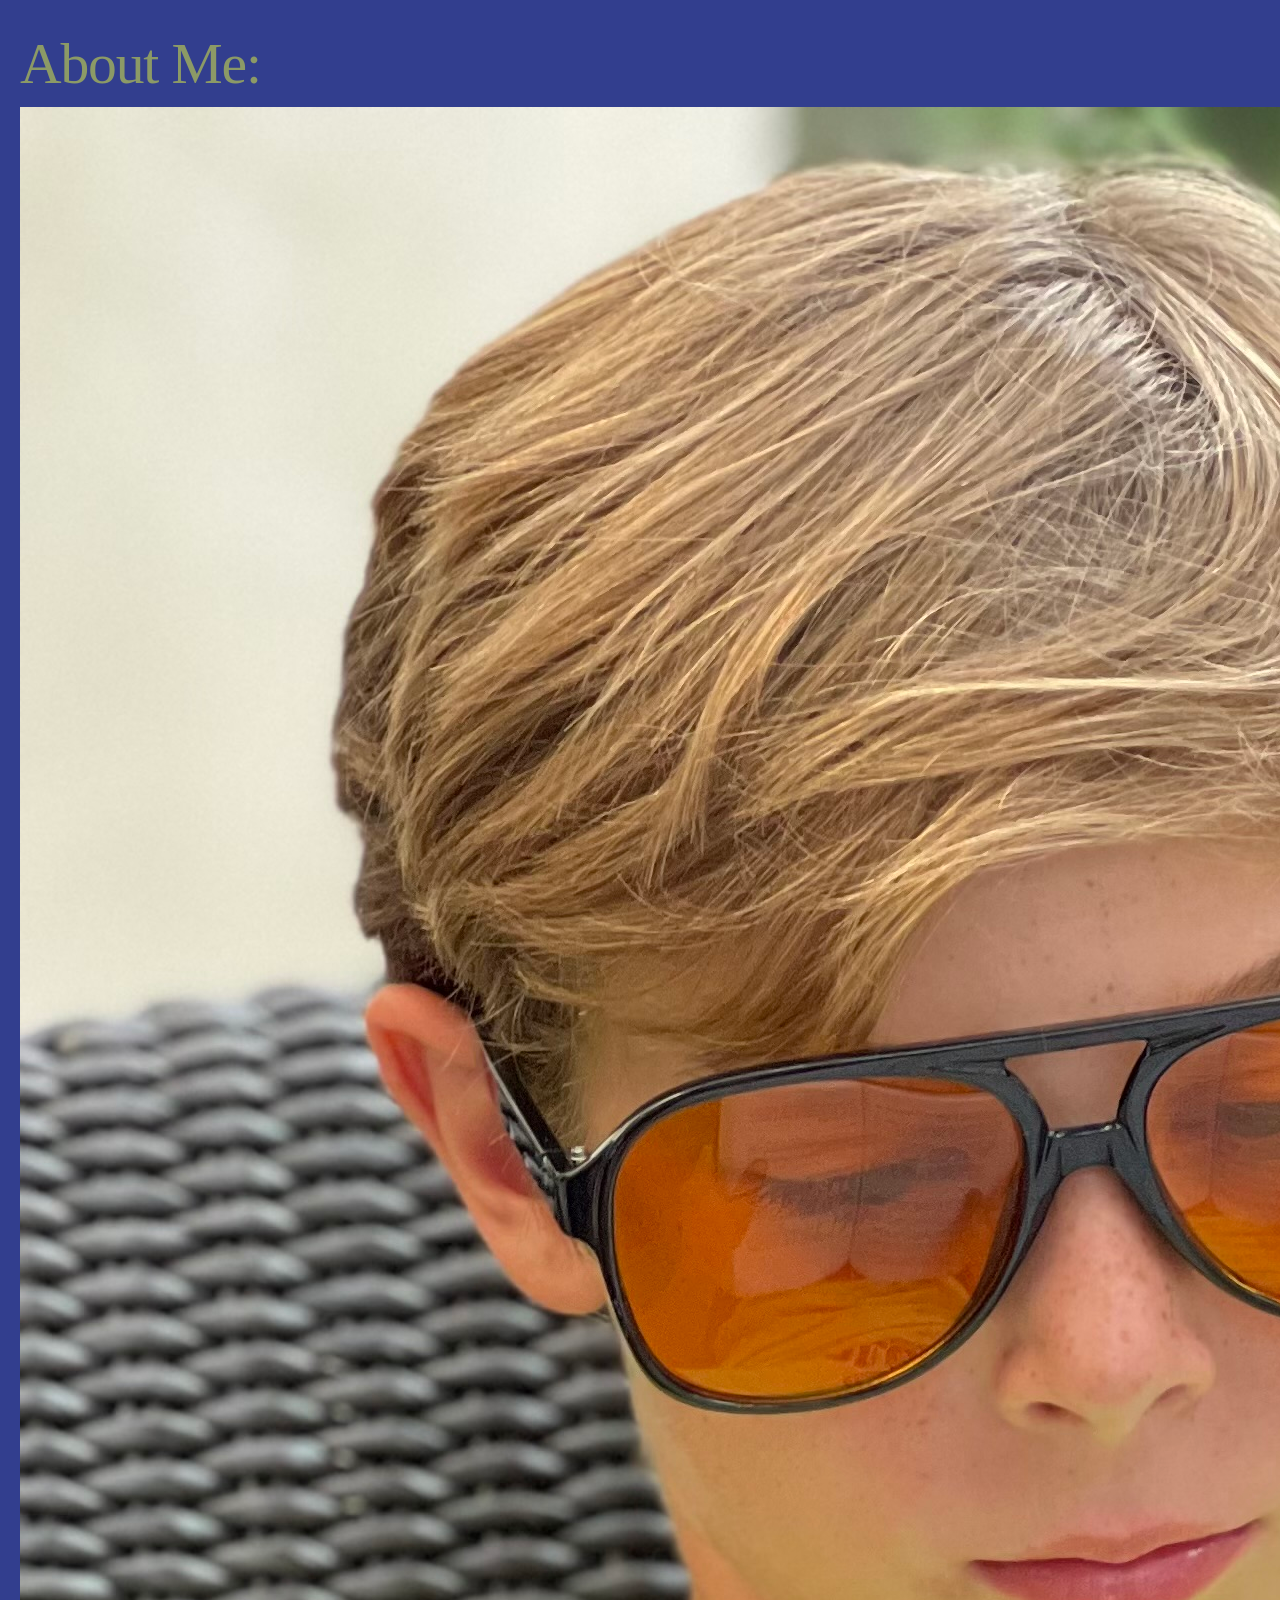
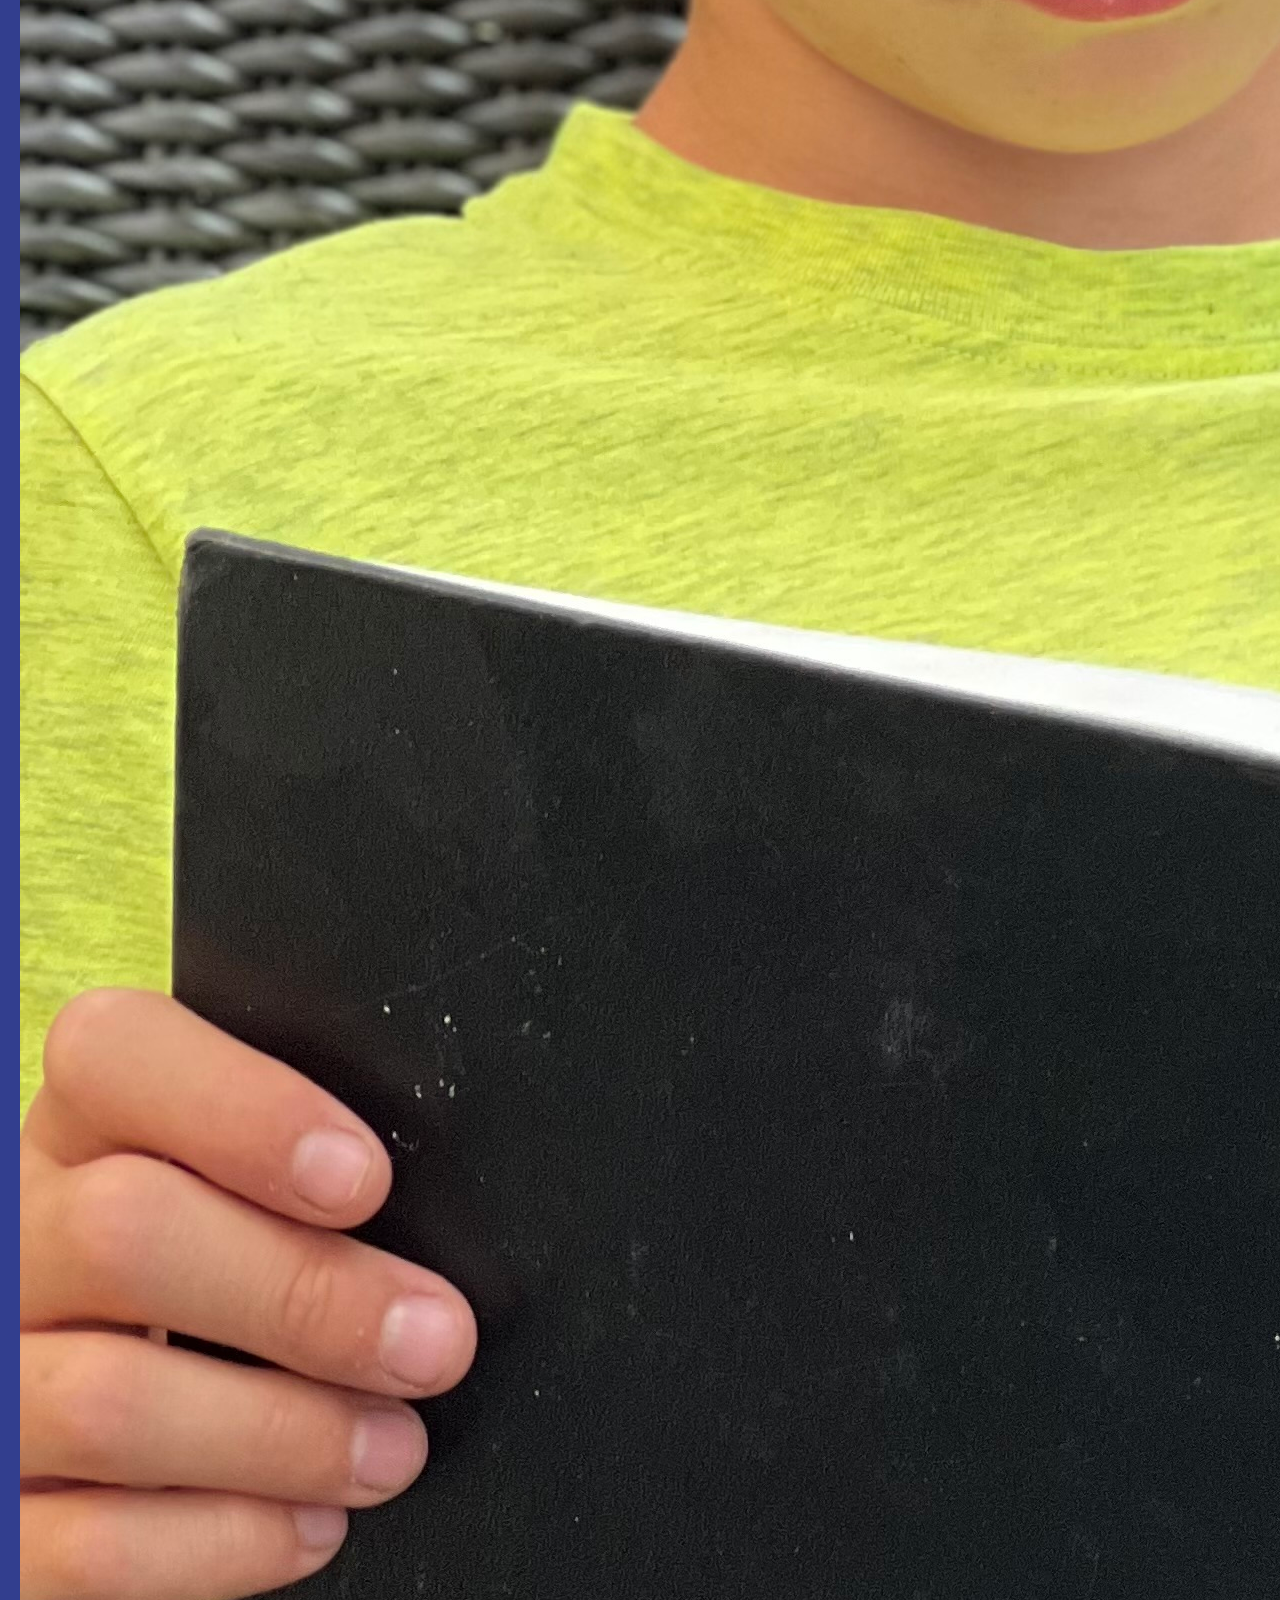
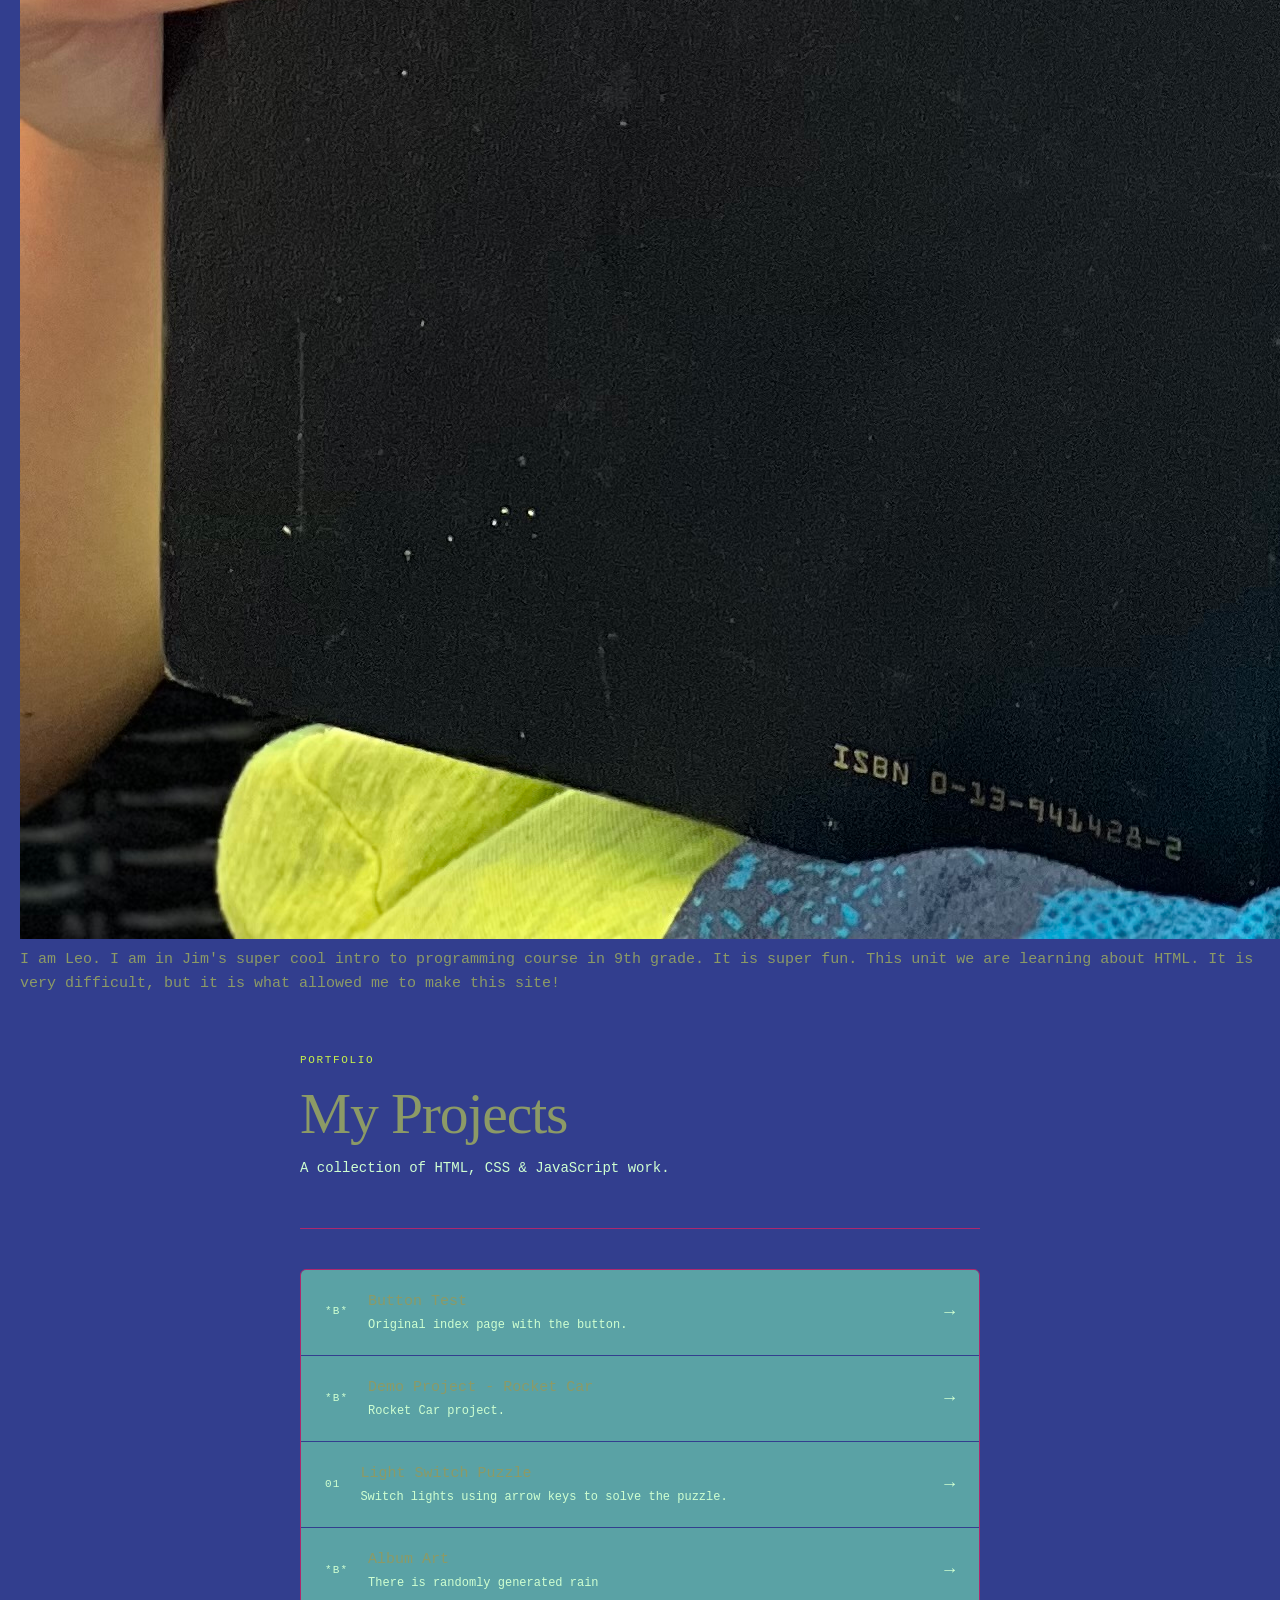
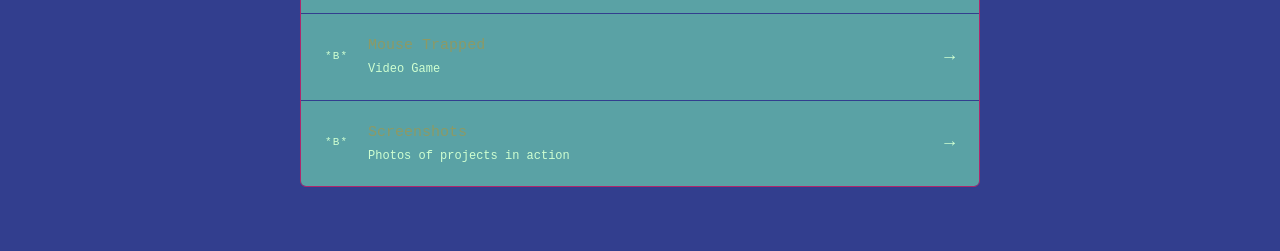
<file: index.html>
<!DOCTYPE html>
<html lang="en">
<head>
  <meta charset="UTF-8">
  <meta name="viewport" content="width=device-width, initial-scale=1.0">
  <title>My Portfolio</title>
  <link rel="stylesheet" href="style.css">
</head>
<body>
<H1>About Me:</H1>
<img src="me.jpeg" alt="This is a photo of me">
<p>I am Leo. I am in Jim's super cool intro to programming course in 9th grade. It is super fun. This unit we are learning about HTML. It is very difficult, but it is what allowed me to make this site!</p>

  <main class="container">
    <header class="hero">
      <p class="label">Portfolio</p>
      <h1>My Projects</h1>
      <p class="subtitle">A collection of HTML, CSS &amp; JavaScript work.</p>
    </header>
    <ul class="project-list">
      <li>
        <a href="index-button.html" class="project-card">
          <span class="project-number">*B*</span>
          <span class="project-info">
            <span class="project-title">Button Test</span>
            <span class="project-desc">Original index page with the button.</span>
          </span>
          <span class="arrow">→</span>
        </a>
      </li>

            <li>
        <a href="./projects/rocket-car.html" class="project-card">
          <span class="project-number">*B*</span>
          <span class="project-info">
            <span class="project-title">Demo Project - Rocket Car</span>
            <span class="project-desc">Rocket Car project.</span>
          </span>
          <span class="arrow">→</span>
        </a>
      </li>

      <li>
        <a href="./projects/project-1.html" class="project-card">
          <span class="project-number">01</span>
          <span class="project-info">
            <span class="project-title">Light Switch Puzzle</span>
            <span class="project-desc">Switch lights using arrow keys to solve the puzzle.</span>
          </span>
          <span class="arrow">→</span>
        </a>
      </li>
      
      <li>
        <a href="./projects/project-2.html" class="project-card">
          <span class="project-number">*B*</span>
          <span class="project-info">
            <span class="project-title">Album Art</span>
            <span class="project-desc">There is randomly generated rain</span>
          </span>
          <span class="arrow">→</span>
        </a>
      </li>

      <li>
        <a href="./projects/project-3.html" class="project-card">
          <span class="project-number">*B*</span>
          <span class="project-info">
            <span class="project-title">Mouse Trapped</span>
            <span class="project-desc">Video Game</span>
          </span>
          <span class="arrow">→</span>
        </a>
      </li>

      <li>
        <a href="./gallery/gallery.html" class="project-card">
          <span class="project-number">*B*</span>
          <span class="project-info">
            <span class="project-title">Screenshots</span>
            <span class="project-desc">Photos of projects in action</span>
          </span>
          <span class="arrow">→</span>
        </a>
      </li>

    </ul>
  </main>
</body>
</html>
</file>
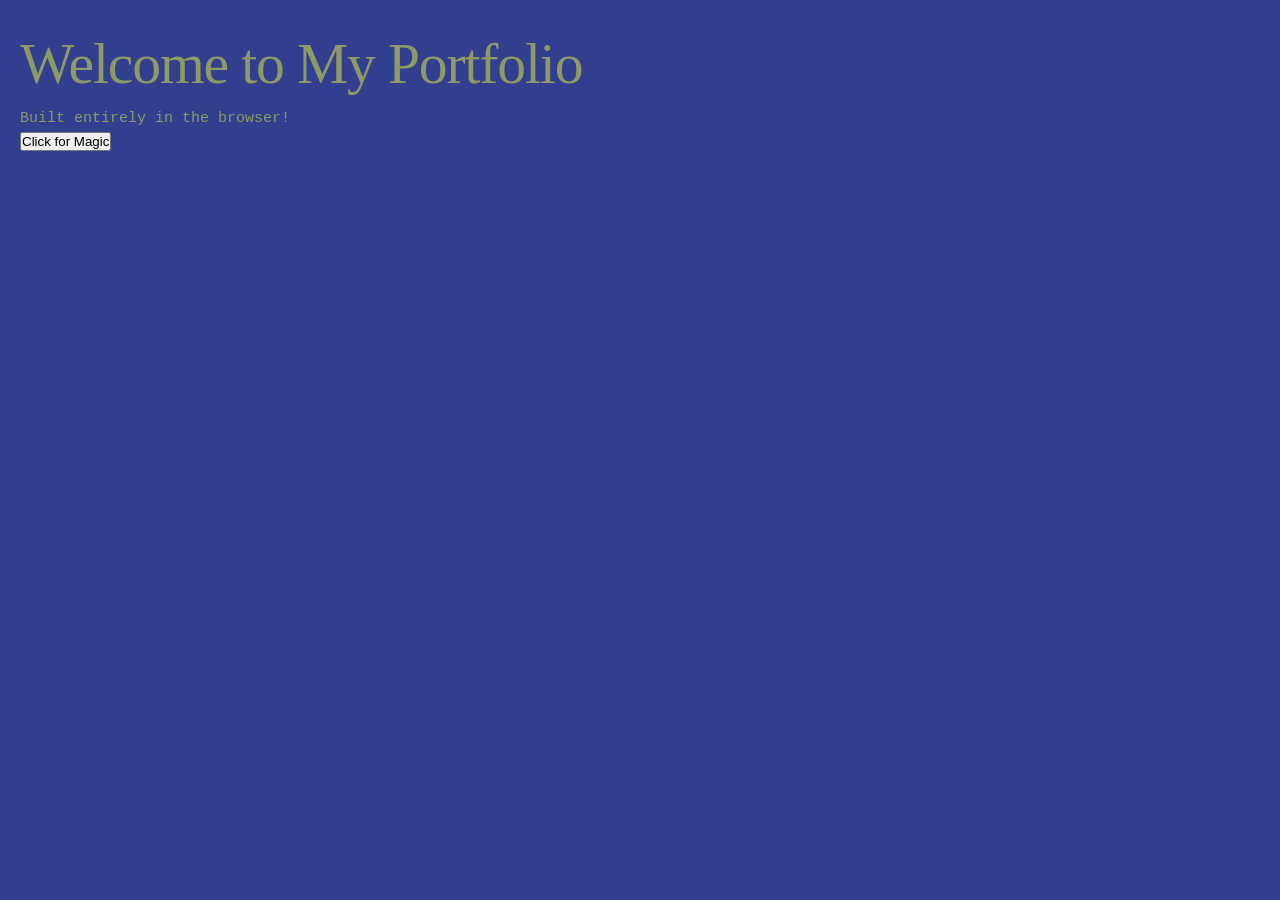
<file: index-button.html>
<!DOCTYPE html>
<html lang="en">
<head>
    <meta charset="UTF-8">
    <title>My Web Portfolio</title>
    <link rel="stylesheet" href="style.css">
</head>
<body>
    <div id="main-card">
        <h1>Welcome to My Portfolio</h1>
        <p>Built entirely in the browser!</p>
        <button id="magicBtn">Click for Magic</button>
    </div>
    <script src="script.js"></script>
</body>
</html>
</file>
<file: style.css>
/* ── Tokens ─────────────────────────────────────────── */
:root {
  --bg:        #323e8e;
  --surface:   #61b1a9df;
  --border:    #ae276d;
  --accent:    #c8f04a;
  --text:      #8c9a66;
  --muted:     #cfffd1;
  --font-head: 'DM Serif Display', Georgia, serif;
  --font-body: 'DM Mono', 'Courier New', monospace;
  --radius:    6px;
  --max-w:     680px;
}

/* ── Reset ───────────────────────────────────────────── */
*, *::before, *::after { box-sizing: border-box; margin: 0; padding: 0; }

body {
  background: var(--bg);
  color: var(--text);
  font-family: var(--font-body);
  font-size: 15px;
  line-height: 1.6;
  min-height: 100vh;
  padding: 2rem 1.25rem 4rem;
}

/* ── Google Fonts ────────────────────────────────────── */
@import url('https://fonts.googleapis.com/css2?family=DM+Mono:wght@400;500&family=DM+Serif+Display&display=swap');

/* ── Layout ──────────────────────────────────────────── */
.container {
  max-width: var(--max-w);
  margin: 0 auto;
}

/* ── Hero ────────────────────────────────────────────── */
.hero {
  padding: 3.5rem 0 3rem;
  border-bottom: 1px solid var(--border);
  margin-bottom: 2.5rem;
}

.label {
  font-size: 11px;
  letter-spacing: 0.15em;
  text-transform: uppercase;
  color: var(--accent);
  margin-bottom: 0.75rem;
}

h1 {
  font-family: var(--font-head);
  font-size: clamp(2.4rem, 6vw, 3.6rem);
  font-weight: 400;
  line-height: 1.1;
  letter-spacing: -0.02em;
  color: var(--text);
  margin-bottom: 0.75rem;
}

.subtitle {
  color: var(--muted);
  font-size: 14px;
}

/* ── Project list ────────────────────────────────────── */
.project-list {
  list-style: none;
  display: flex;
  flex-direction: column;
  gap: 1px;
  border: 1px solid var(--border);
  border-radius: var(--radius);
  overflow: hidden;
}

.project-card {
  display: flex;
  align-items: center;
  gap: 1.25rem;
  padding: 1.25rem 1.5rem;
  background: var(--surface);
  text-decoration: none;
  color: var(--text);
  transition: background 0.15s ease;
}

.project-card:hover {
  background: #222;
}

.project-card:hover .arrow {
  transform: translateX(4px);
  color: var(--accent);
}

.project-number {
  font-size: 11px;
  color: var(--muted);
  letter-spacing: 0.1em;
  min-width: 2ch;
}

.project-info {
  flex: 1;
  display: flex;
  flex-direction: column;
  gap: 2px;
}

.project-title {
  font-size: 15px;
  font-weight: 500;
  color: var(--text);
}

.project-desc {
  font-size: 12px;
  color: var(--muted);
}

.arrow {
  font-size: 18px;
  color: var(--muted);
  transition: transform 0.15s ease, color 0.15s ease;
}

/* ── Project page ────────────────────────────────────── */
.project-header {
  display: flex;
  align-items: center;
  gap: 1rem;
  padding: 2rem 0 2rem;
  border-bottom: 1px solid var(--border);
  margin-bottom: 2.5rem;
}

.back-btn {
  display: inline-flex;
  align-items: center;
  gap: 6px;
  font-family: var(--font-body);
  font-size: 12px;
  letter-spacing: 0.08em;
  color: var(--muted);
  background: transparent;
  border: 1px solid var(--border);
  border-radius: var(--radius);
  padding: 6px 12px;
  cursor: pointer;
  text-decoration: none;
  transition: border-color 0.15s, color 0.15s;
  white-space: nowrap;
}

.back-btn:hover {
  border-color: var(--accent);
  color: var(--accent);
}

.project-header h1 {
  font-size: clamp(1.5rem, 4vw, 2.2rem);
}

/* ── Output / demo area ──────────────────────────────── */
.demo-area {
  background: var(--surface);
  border: 1px solid var(--border);
  border-radius: var(--radius);
  padding: 2rem;
  margin-bottom: 2rem;
  min-height: 180px;
}

.demo-area p.placeholder {
  color: var(--muted);
  font-size: 13px;
  text-align: center;
  margin-top: 3rem;
}

/* ── Run button ──────────────────────────────────────── */
.run-btn {
  display: inline-flex;
  align-items: center;
  gap: 8px;
  font-family: var(--font-body);
  font-size: 13px;
  letter-spacing: 0.06em;
  color: #0f0f0f;
  background: var(--accent);
  border: none;
  border-radius: var(--radius);
  padding: 10px 20px;
  cursor: pointer;
  transition: opacity 0.15s;
}

.run-btn:hover { opacity: 0.85; }
.run-btn:active { opacity: 0.7; transform: scale(0.98); }

/* ── Output log ──────────────────────────────────────── */
#output {
  margin-top: 1.5rem;
  font-size: 13px;
  color: var(--text);
  white-space: pre-wrap;
  line-height: 1.8;
}
</file>
